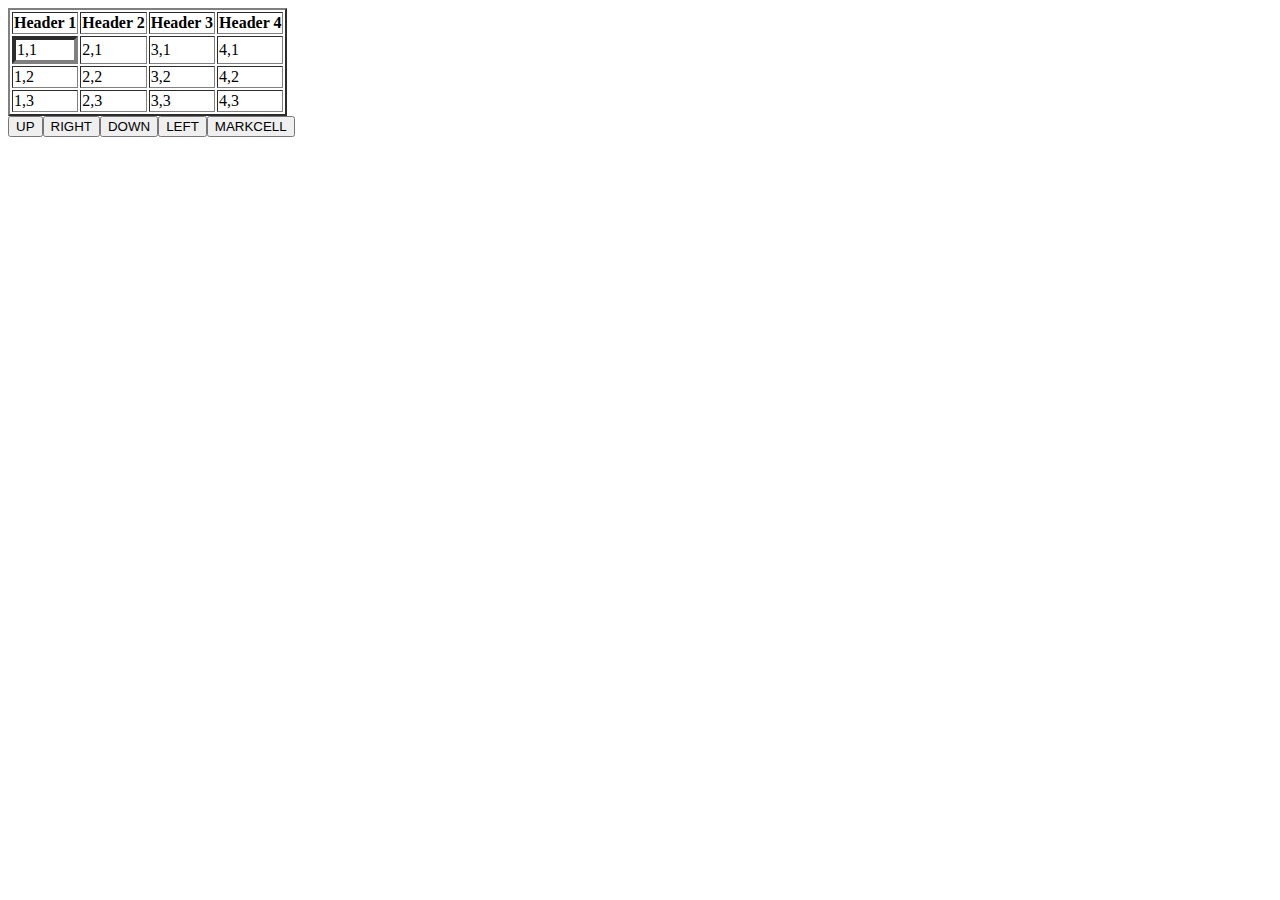
<file: DOM and Events/index.html>
<!DOCTYPE html>
<html>
  <head>
    <meta charset="UTF-8">
    <title>title</title>
  </head>
  <body>
    <!-- Your actual page content here -->
    <script src="script.js"></script>
  </body>
</html>
</file>
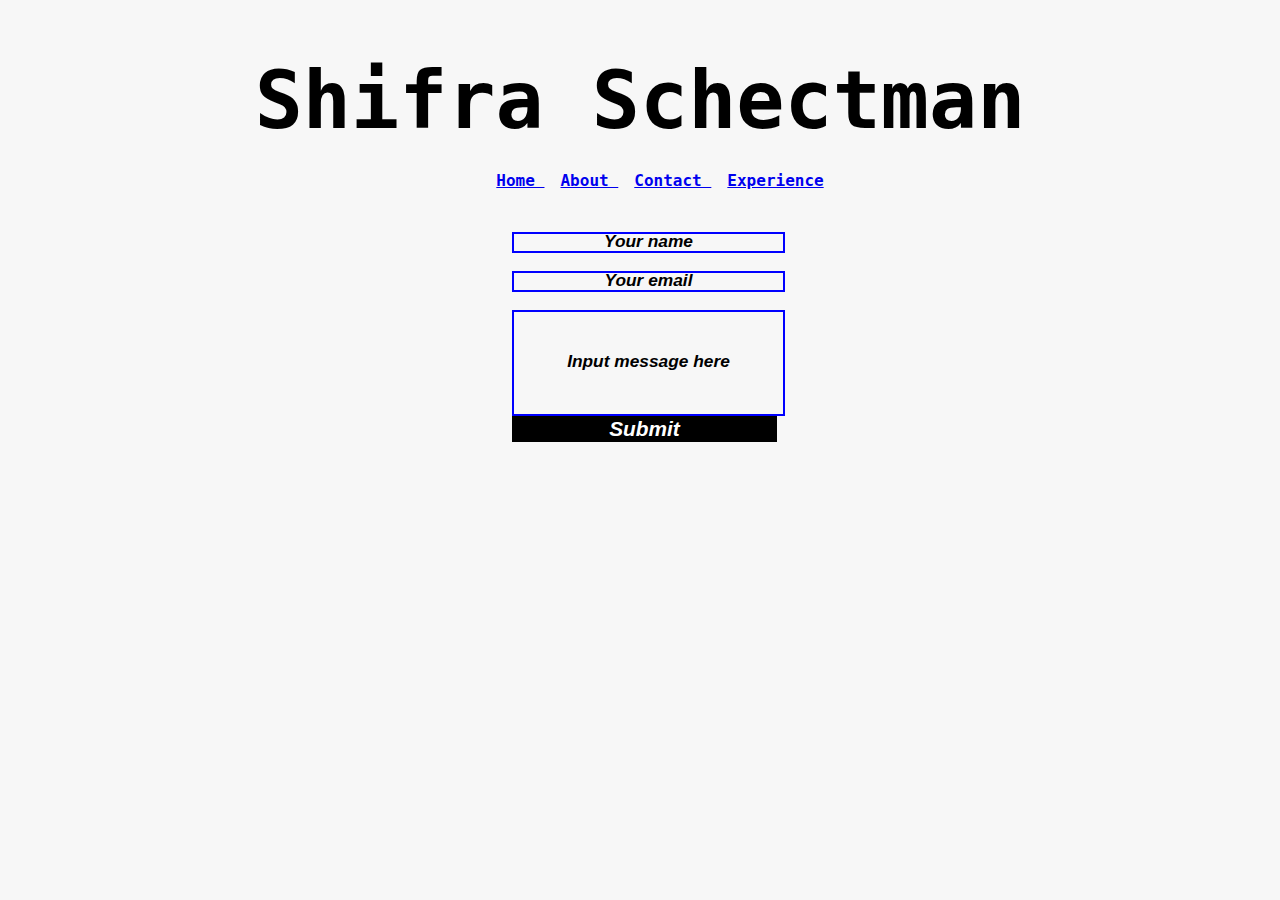
<file: FinalProject/contact.html>
<!DOCTYPE html>
<html>
    <head>
        <meta charset="UTF-8">
        <title>Shifra Schectman</title>
        <link rel="stylesheet" href="contact.css" type="text/css">
    </head>
<body>
 <div class="slide-content">
         <h1>Shifra Schectman</h1>
          <div id="nav">
<ul>
<li> <a href="http://web.engr.oregonstate.edu/~schectms/homepage.html">Home </a></li>
<li> <a href="http://web.engr.oregonstate.edu/~schectms/about.html">About </a></li>
<li> <a href="http://web.engr.oregonstate.edu/~schectms/contact.html">Contact </a></li>
<li> <a href="http://web.engr.oregonstate.edu/~schectms/resume.html">Experience </a></li>
</ul>
</div>
      </div>
<form action="http://web.engr.oregonstate.edu/~zhangluy/tools/class-content/form_tests/check_request.php"method=post id="form">


<br/>
<input type="text" name="name" id="name"
placeholder="Your name" size=30 maxlength=100>
<br/>



<br/>
<input type="email" name="email" id="email"
placeholder="Your email" size=30 maxlength=100 >


<br/>

<br/>
<input type="text" name="comment" id="comment"
placeholder="Input message here" size=30 style="height:100px">
<br/>
<input type="submit" id=submit value="Submit">
</form>
</body>
<script src="contact.js"></script>
</html>
</file>
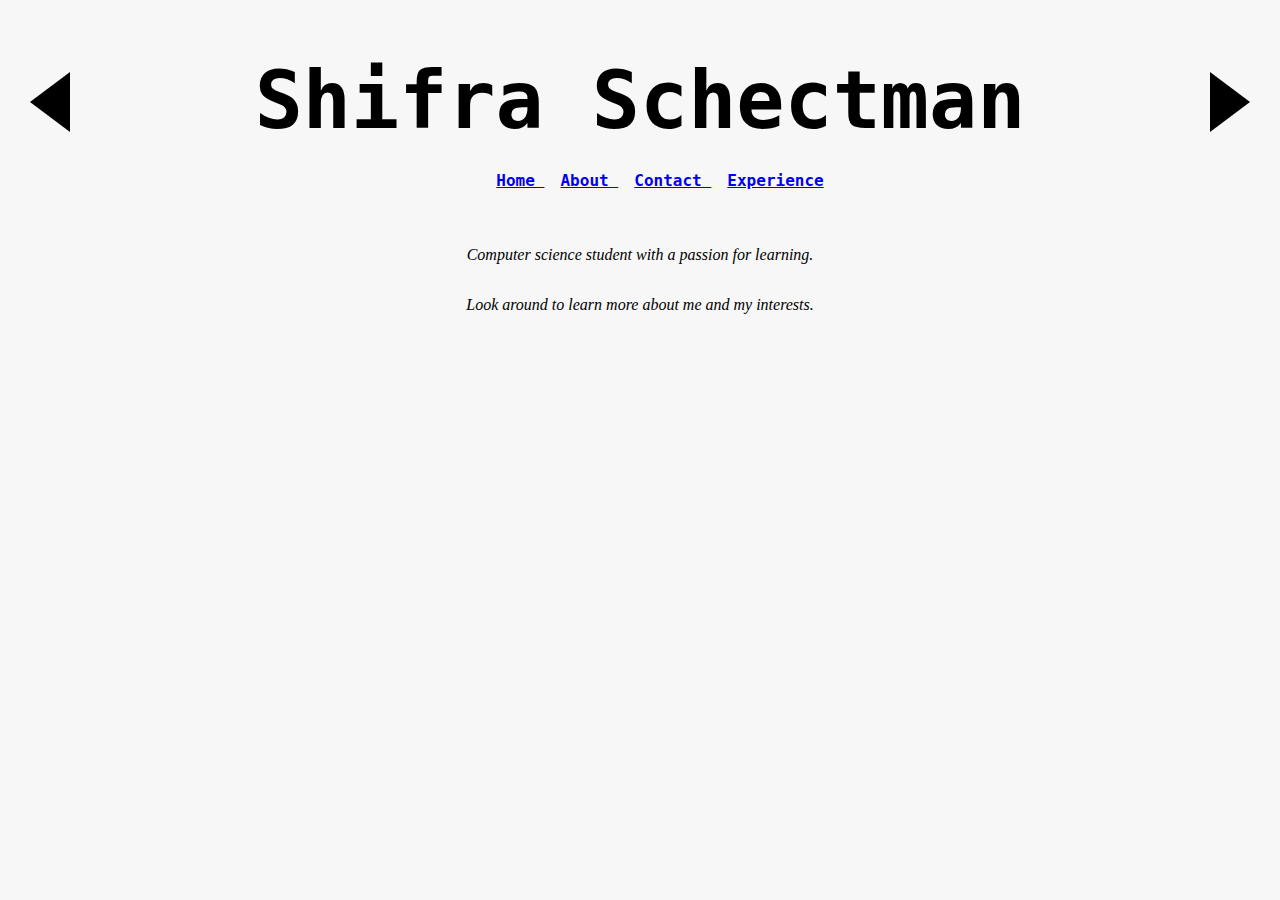
<file: FinalProject/homepage.html>
<!DOCTYPE html>
<html>
    <head>
        <meta charset="UTF-8">
        <title>Shifra Schectman</title>
        <link rel="stylesheet" href="homepage.css" type="text/css">
    </head>
    <body>
    	<div class="wrap">
  <div id="arrow-left" class="arrow"></div>
  <div id="slider">
    <div class="slide slide1">
      <div class="slide-content">
         <h1>Shifra Schectman</h1>
          <div id="nav">
<ul>
<li> <a href="http://web.engr.oregonstate.edu/~schectms/homepage.html">Home </a></li>
<li> <a href="http://web.engr.oregonstate.edu/~schectms/about.html">About </a></li>
<li> <a href="http://web.engr.oregonstate.edu/~schectms/contact.html">Contact </a></li>
<li> <a href="http://web.engr.oregonstate.edu/~schectms/resume.html">Experience </a></li>
</ul>
</div>
      </div>
    </div>
    <div class="slide slide2">
      <div class="slide-content">
        <h1>Shifra Schectman</h1>
          <div id="nav">
<ul>
<li> <a href="">Home </a></li>
<li> <a href="">About </a></li>
<li> <a href="">Contact </a></li>
<li> <a href="">Experience </a></li>
</ul>
</div>

      </div>
    </div>
    <div class="slide slide3">
      <div class="slide-content">
         <h1>Shifra Schectman</h1>
          <div id="nav">
<ul>
<li> <a href="">Home </a></li>
<li> <a href="">About </a></li>
<li> <a href="">Contact </a></li>
<li> <a href="">Experience </a></li>
</ul>
</div>
      </div>
    </div>
  </div>
  <div id="arrow-right" class="arrow"></div>
</div>
 <div id="descr">
<p>Computer science student with a passion for learning.</p>
	<p>Look around to learn more about me and my interests.</p>
  </div>
    </body>
    <script src="homepage.js"></script>
</html>
</file>
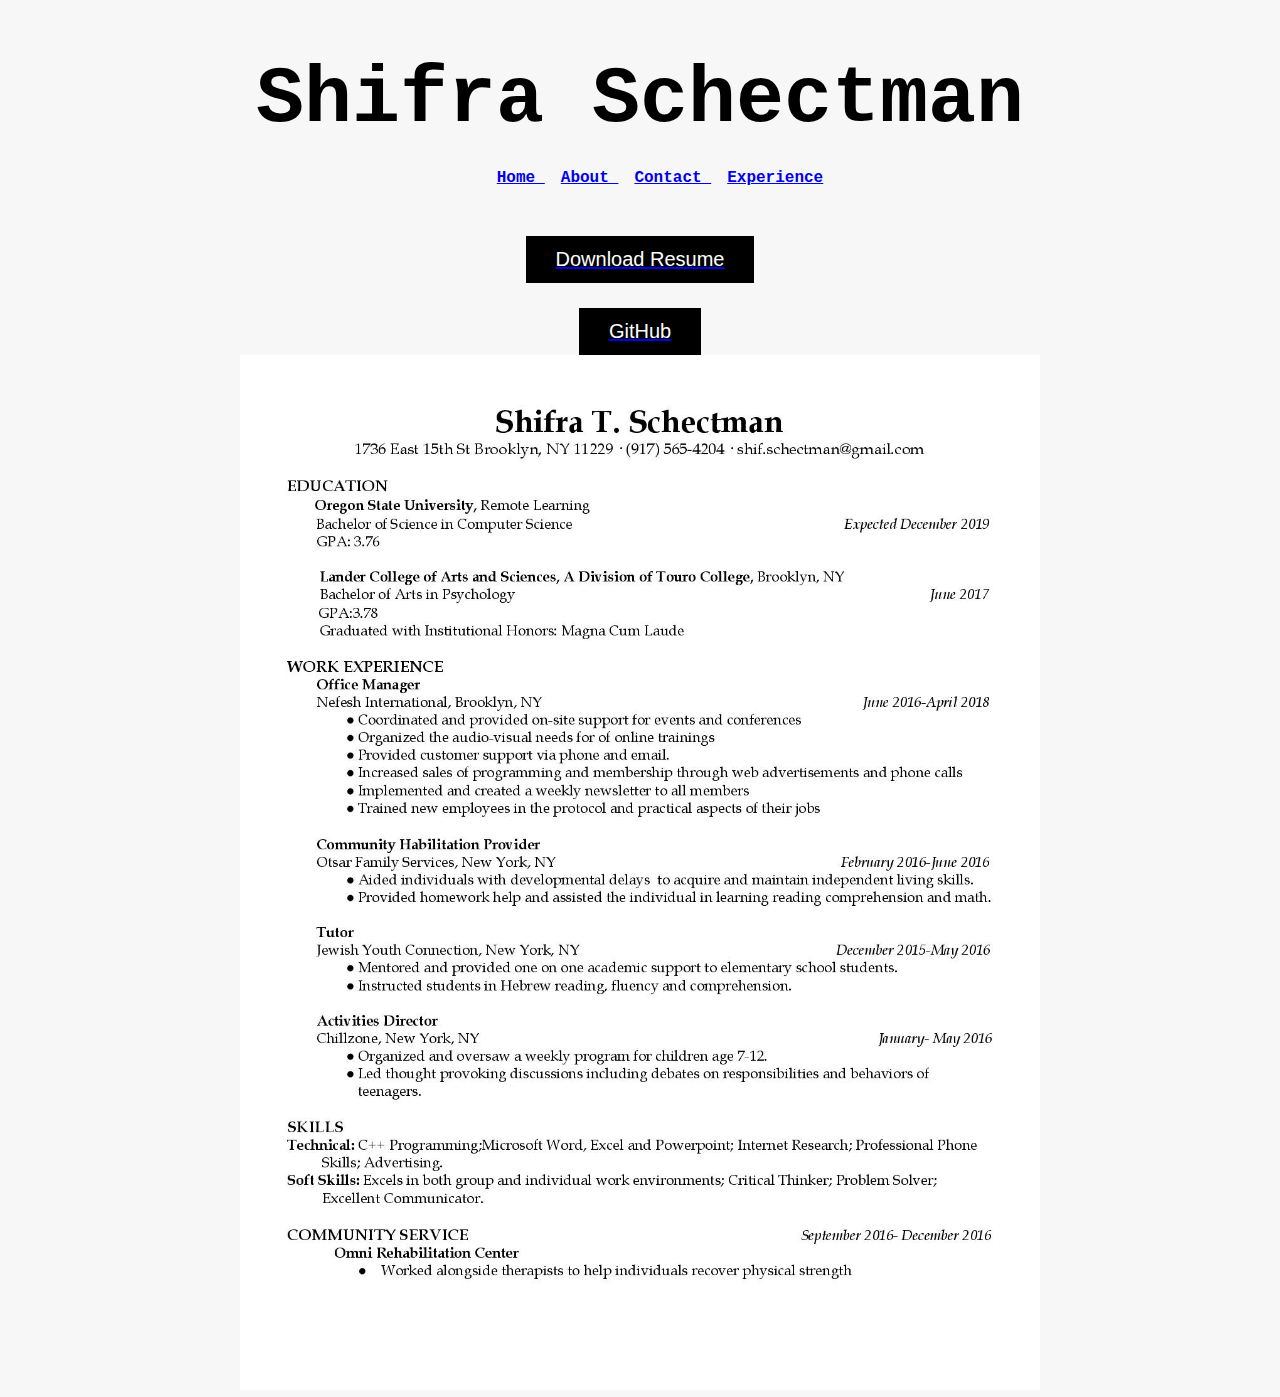
<file: FinalProject/resume.html>
<!DOCTYPE html>
<html>
<head>
	<meta charset="UTF-8">
	<title>Shifra Schectman</title>
	<link rel="stylesheet" type="text/css" href="resume.css">

</head>
<body>
<div class="slide-content">
         <h1>Shifra Schectman</h1>
          <div id="nav">
<ul>
<li> <a href="http://web.engr.oregonstate.edu/~schectms/homepage.html">Home </a></li>
<li> <a href="http://web.engr.oregonstate.edu/~schectms/about.html">About </a></li>
<li> <a href="http://web.engr.oregonstate.edu/~schectms/contact.html">Contact </a></li>
<li> <a href="http://web.engr.oregonstate.edu/~schectms/resume.html">Experience </a></li>
</ul>
</div>
      </div>
	<a href="resume.jpg" download>
		<button type="submit" class="btn">Download Resume</button>
	</a>
  
  <a href="https://github.com/schectms/CS290">
		<button class="btn">GitHub</button>
	</a>
	
<div class="resume">
	<img src="resume.jpg" style="width:100%">
</div>

</body>
</html>
</file>
<file: FinalProject/contact.css>
.slide-content {
  background-size: cover;
  background-position: center;
  background-repeat: no-repeat;
  background-image: url("https://i.postimg.cc/TPWCwBcc/bckground.jpg");
  display: flex;
  flex-direction: column;
  justify-content: center;
  align-items: center;
  text-align: center;
    font-family:Andale Mono, monospace;}

h1, .header{ 
    font-size: 5rem;
  color: black;
  font-weight:bold;
  margin-bottom:0;
  text-align:center;
   font-family:Andale Mono, monospace;
}

body {
  margin: 0 auto;
  padding: 0;
  font-family: Arial, Helvetica, sans-serif;
  width: 100%;
  height: 100vh;
  overflow-x: hidden;
   background-color:#F7F7F7;
  }

input { 
  width:100%;
  border: 2px solid blue; 
  background: rgba(0, 0, 0, 0);
  
}

form{
  position:absolute;
  left:40%;
}


::-webkit-input-placeholder{
  color:black;
  font-style:italic;
 font-weight:bold;
  font-size:1.3em;
  text-align:center;
 }
 
 input[type=submit]{
  background-color: black;
  border: white;
  color: white;
  font-style:italic;
  font-weight:bold;
  font-size:1.3em;
  text-decoration: none;
  cursor: pointer;
 }
 
 input[type=text]:focus {
    background-color: lightblue;
}


li {
      display: inline;
      padding: 0.5em;
      font-weight:bold;}
      #nav {
        padding: 0.5em 0;}
</file>
<file: FinalProject/homepage.css>
body,
#slider,
.wrap,
.slide-content {
  margin: 0;
  padding: 0;
  width: 100%;
 
  overflow-x: hidden;
}

body{
  background-color:#F7F7F7;
}

.wrap {
  position: relative;
}

.slide {
  background-size: cover;
  background-position: center;
  background-repeat: no-repeat;
}

.slide1 {
  background-image: url("https://i.postimg.cc/TPWCwBcc/bckground.jpg");
}
.slide2 {
  background-image: url("https://i.postimg.cc/ZYH29sXz/img2.jpg");
}
.slide3 {
  background-image: url("https://i.postimg.cc/NMYCFR40/img4.jpg");
}

.slide-content {
  display: flex;
  flex-direction: column;
  justify-content: center;
  align-items: center;
  text-align: center;
    font-family:Andale Mono, monospace;
}

h1 {
  font-size: 5rem;
  color: black;
  font-weight:bold;
  margin-bottom:0;
}

.arrow {
  cursor: pointer;
  position: absolute;
  top: 50%;
  margin-top: -35px;
  width: 0;
  height: 0;
  border-style: solid;
}

#arrow-left {
  border-width: 30px 40px 30px 0;
  border-color: transparent black transparent transparent;
  left: 0;
  margin-left: 30px;
}

#arrow-right {
  border-width: 30px 0 30px 40px;
  border-color: transparent transparent transparent black;
  right: 0;
  margin-right: 30px;
}

 li {
      display: inline;
      padding: 0.5em;
      font-weight:bold;}
      #nav {
        padding: 0.5em 0;}
      #descr{
        font-style:italic;
        display: flex;
        flex-direction: column;
        justify-content: center;
        align-items: center;
        text-align: center;
        padding:1em;
        font-family:Snell Roundhand, cursive;}
</file>
<file: FinalProject/resume.css>
.slide-content {
  background-size: cover;
  background-position: center;
  background-repeat: no-repeat;
  background-image: url("https://i.postimg.cc/TPWCwBcc/bckground.jpg");
  display: flex;
  flex-direction: column;
  justify-content: center;
  align-items: center;
  text-align: center;
    font-family:Andale Mono, monospace;
}

body {
  margin: 0 auto;
  padding: 0;
  font-family: Arial, Helvetica, sans-serif;
  width: 100%;
  height: 100vh;
  overflow-x: hidden;
   background-color:#F7F7F7;
  }
  
  h1 {
  font-size: 5rem;
  color: black;
  font-weight:bold;
  margin-bottom:0;
}

.resume {
	display: block;
	max-width: 800px;
	position: relative;
	margin: auto;
  height: 90vh;
}

.btn {
	background-color: black;
	border: none;
	color: white;
	padding: 12px 30px;
	font-size: 16px;
	cursor: pointer;
	font-size: 20px;
	display: block;
	margin-left: auto;
	margin-right: auto;
	margin-top: 25px;
}

/* lighten background on mouse-over */
.btn:hover {
	background-color: gray;
}

* {box-sizing:border-box}


li {
      display: inline;
      padding: 0.5em;
      font-weight:bold;}
      #nav {
        padding: 0.5em 0;}
</file>
